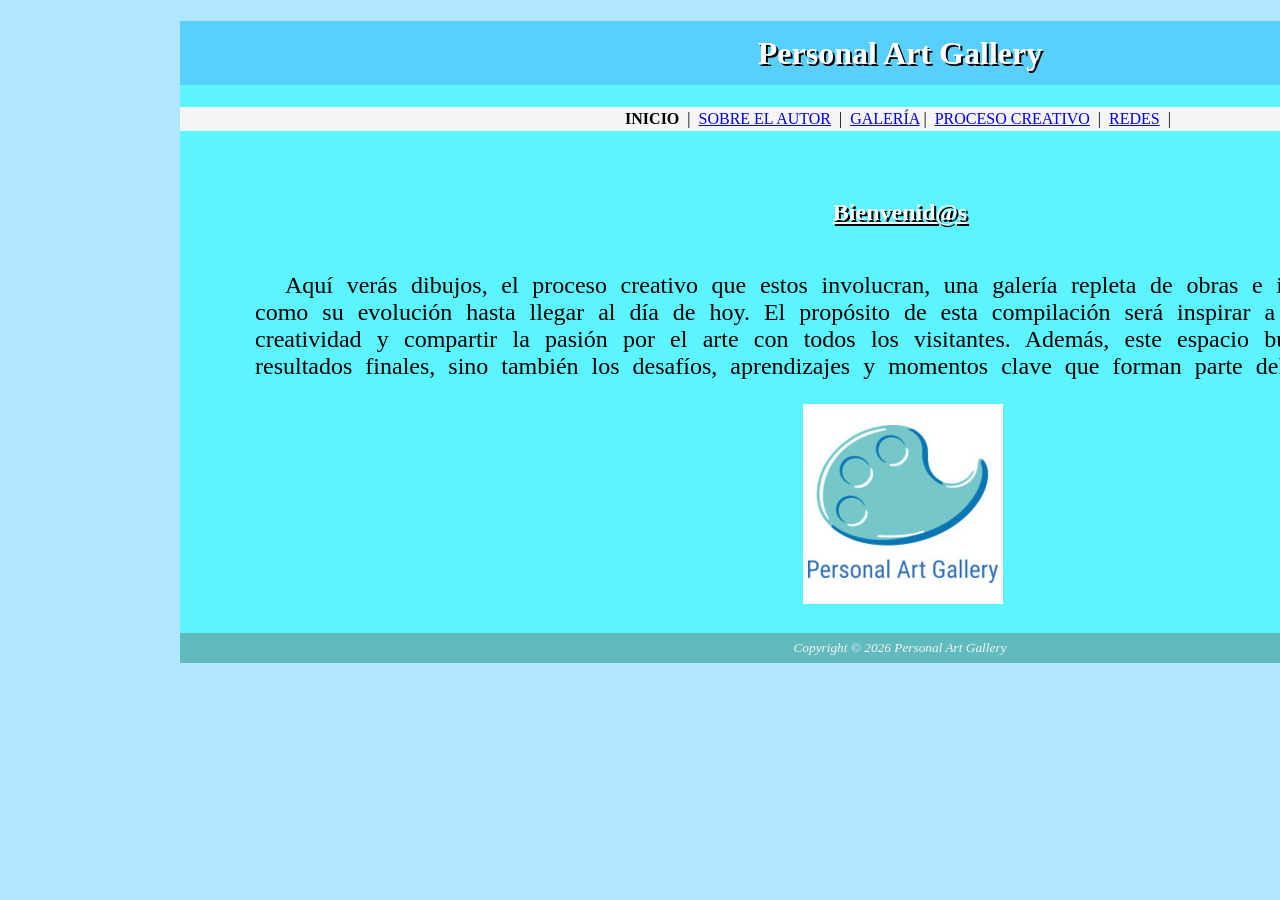
<file: index.html>
<!DOCTYPE html>
<html lang="es">

<head>
    <meta charset="UTF-8">
    <meta name="viewport" content="width=device-width, initial-scale=1.0">    

    <title>Personal Art Gallery</title>

        <link rel="stylesheet" href="config.css">

</head>

<body>
    <div>
    <header>
        <h1>Personal Art Gallery</h1>
    </header>
    <nav>
        <strong>Inicio</strong> &nbsp;|&nbsp;
        <a href="artista.html">Sobre el Autor</a> &nbsp;|&nbsp;
        <a href="gallery.html">Galería</a>&nbsp;|&nbsp;
        <a href="proceso.html">Proceso Creativo</a> &nbsp;|&nbsp;
        <a href="contacto.html">Redes</a> &nbsp;|&nbsp;
    </nav>

<main>
      <h2>Bienvenid@s</h2>
<p>Aquí verás dibujos, el proceso creativo que estos involucran, una galería repleta de obras e información del autor, así como su evolución hasta llegar al día de hoy. El propósito de esta compilación será inspirar a otros artistas, motivar la creatividad y compartir la pasión por el arte con todos los visitantes. Además, este espacio busca mostrar no solo los resultados finales, sino también los desafíos, aprendizajes y momentos clave que forman parte del camino artístico.</p>
        <div class="PersonalArtGallery"><img src="Imagenes/logo.jpg" alt="logo de la web"></div>
</main>

    <footer>
        <small><i> Copyright &copy; 2026 Personal Art Gallery </i></small>
    </footer>

</div>
</body>
</html>
</file>
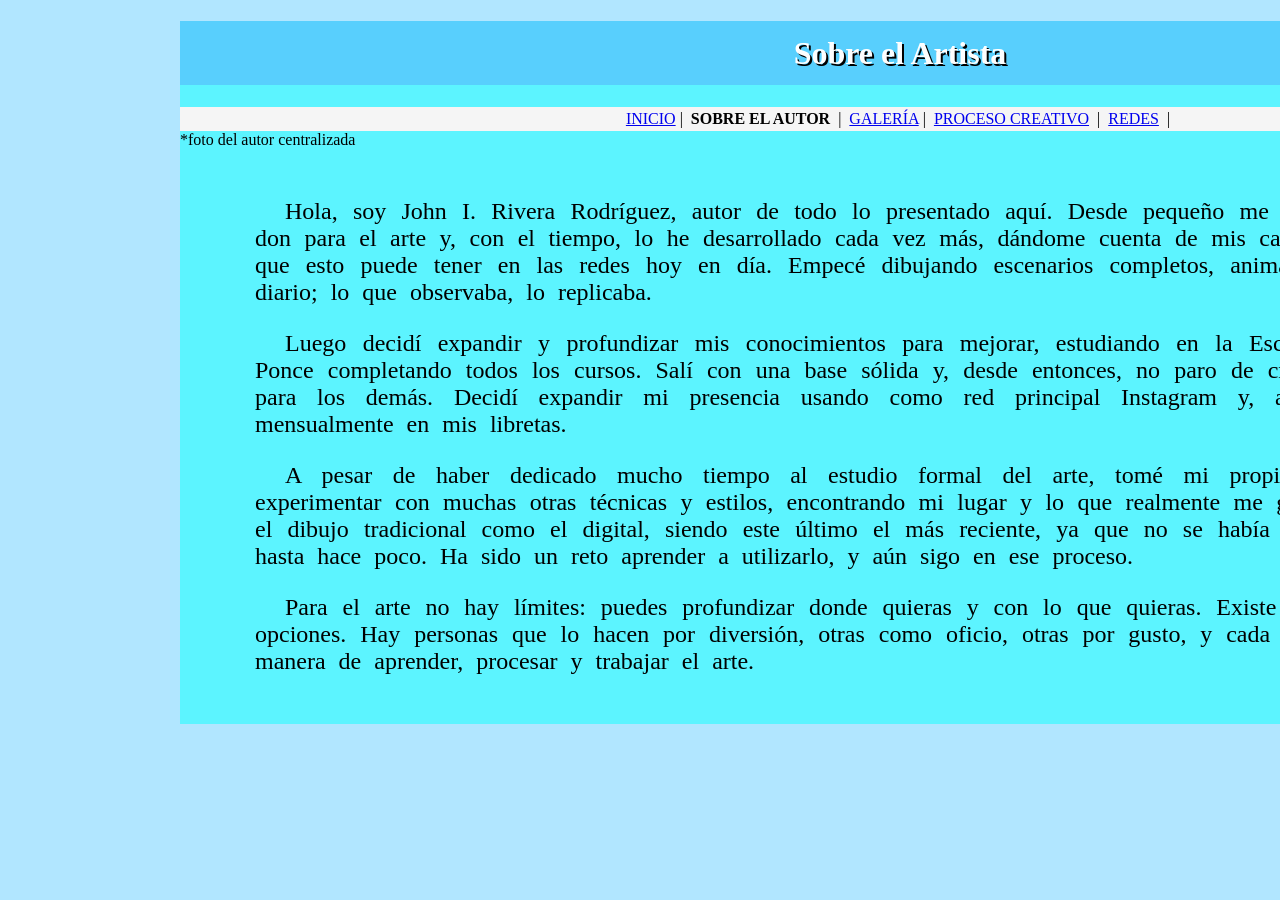
<file: artista.html>
<!DOCTYPE html>
<html lang="es">
<head>
    <meta charset="UTF-8">
    <meta name="viewport" content="width=device-width, initial-scale=1.0">
    <title>Sobre el autor</title>
        <link rel="stylesheet" href="config.css">
</head>
<body>
<div> 


<header>
        <h1>Sobre el Artista</h1>
</header>

    <nav>
        <a href="index.html">Inicio</a>&nbsp;|&nbsp;
        <strong>Sobre el Autor</strong> &nbsp;|&nbsp;
        <a href="gallery.html">Galería</a>&nbsp;|&nbsp;
        <a href="proceso.html">Proceso Creativo</a> &nbsp;|&nbsp;
        <a href="contacto.html">Redes</a> &nbsp;|&nbsp;
    </nav>

    *foto del autor centralizada
<main>

<p> Hola, soy John I. Rivera Rodríguez, autor de todo lo presentado aquí. Desde pequeño me han dicho que tengo un don para el arte y, con el tiempo, lo he desarrollado cada vez más, dándome cuenta de mis capacidades y del potencial que esto puede tener en las redes hoy en día. Empecé dibujando escenarios completos, animales y cosas que veía a diario; lo que observaba, lo replicaba. </p>

<p>Luego decidí expandir y profundizar mis conocimientos para mejorar, estudiando en la Escuela de Bellas Artes de Ponce completando todos los cursos. Salí con una base sólida y, desde entonces, no paro de crear, tanto para mí como para los demás. Decidí expandir mi presencia usando como red principal Instagram y, al día de hoy, practico mensualmente en mis libretas.</p>

<p> A pesar de haber dedicado mucho tiempo al estudio formal del arte, tomé mi propio rumbo y comencé a experimentar con muchas otras técnicas y estilos, encontrando mi lugar y lo que realmente me gusta hacer. Trabajo tanto el dibujo tradicional como el digital, siendo este último el más reciente, ya que no se había integrado a mis estudios hasta hace poco. Ha sido un reto aprender a utilizarlo, y aún sigo en ese proceso.</p>

<p>Para el arte no hay límites: puedes profundizar donde quieras y con lo que quieras. Existe una infinita variedad de opciones. Hay personas que lo hacen por diversión, otras como oficio, otras por gusto, y cada una te contará su propia manera de aprender, procesar y trabajar el arte.</p>

</main>

</div>
</body>
</html>
</file>
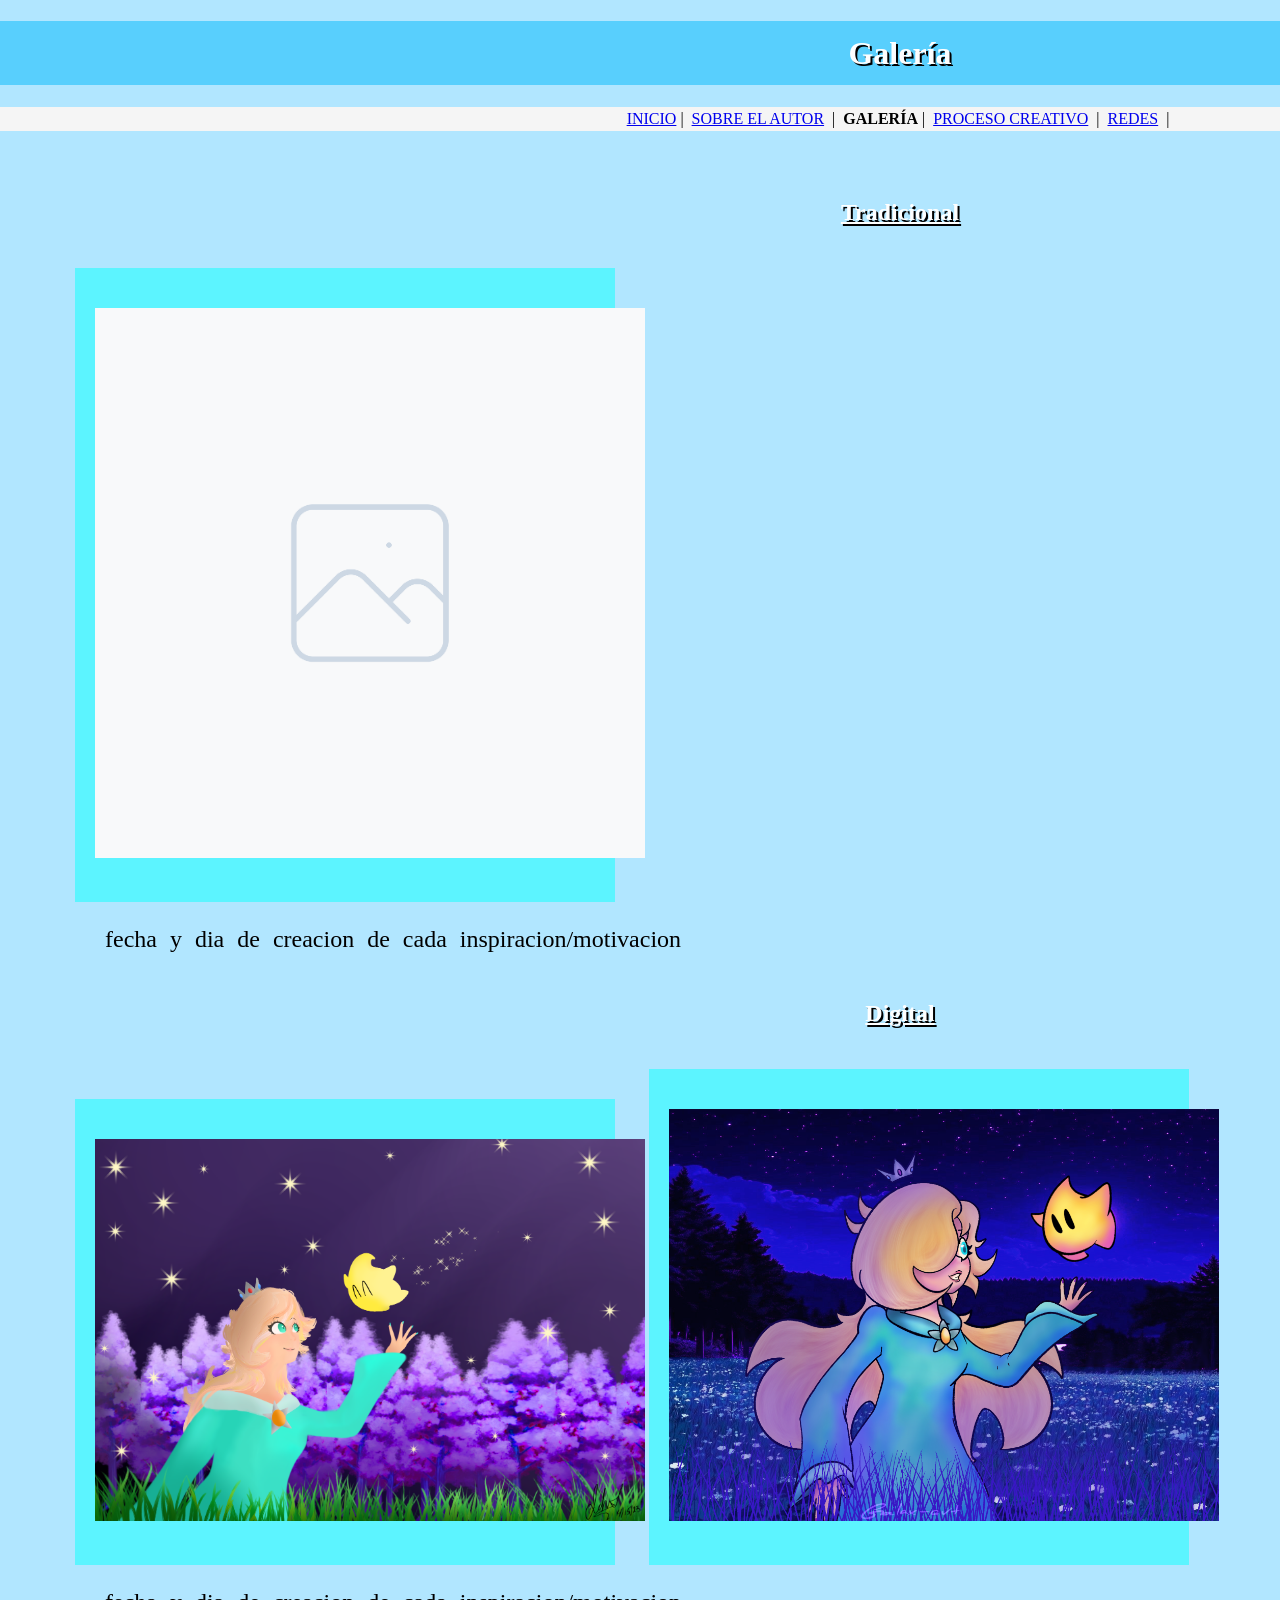
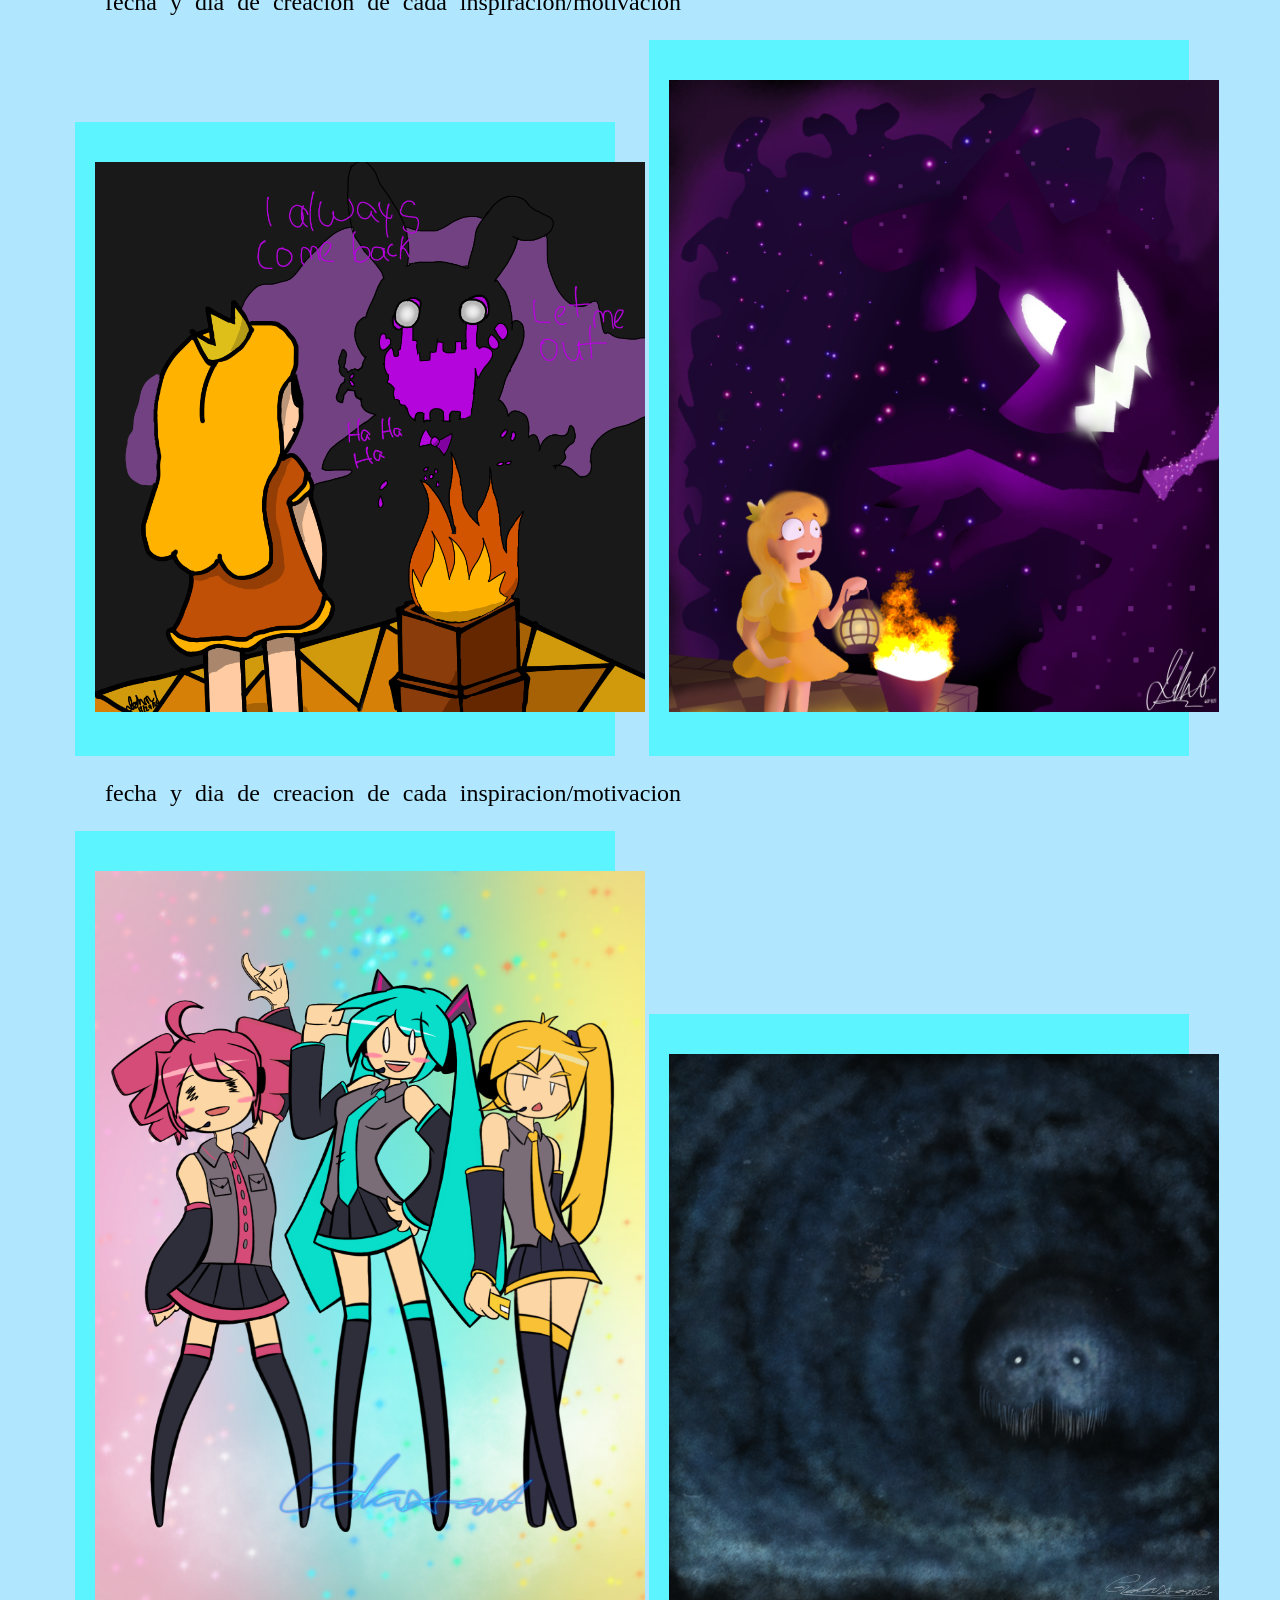
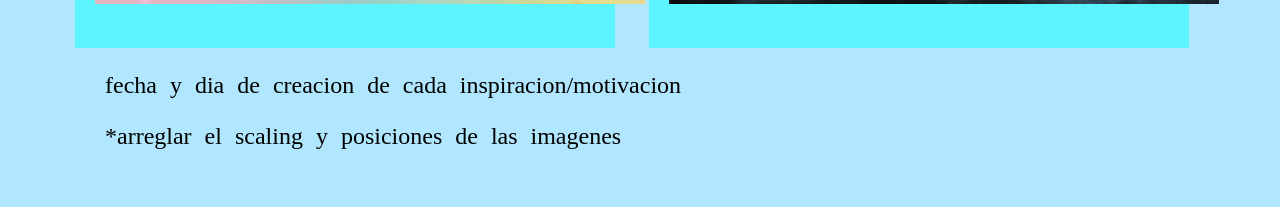
<file: gallery.html>
<!DOCTYPE html>
<html lang="es">

<head>
    <meta charset="UTF-8">
    <meta name="viewport" content="width=device-width, initial-scale=1.0">
    <title>Sobre el autor</title>

    <link rel="stylesheet" href="config.css">
</head>

<body>



        <header>
            <h1>Galería</h1>
        </header>

        <nav>
            <a href="index.html">Inicio</a>&nbsp;|&nbsp;
            <a href="artista.html">Sobre el Autor</a> &nbsp;|&nbsp;
            <strong> Galería</strong>&nbsp;|&nbsp;
            <a href="proceso.html">Proceso Creativo</a> &nbsp;|&nbsp;
            <a href="contacto.html">Redes</a> &nbsp;|&nbsp;
        </nav>

        <main>


            <h2>Tradicional</h2>
            <div class="gallery"><img src="Imagenes/hold.png" alt="placeholder"></div>

            <p> fecha y dia de creacion de cada
                inspiracion/motivacion</p>
            <h2>Digital</h2>

            <div class="gallery"><img src="Imagenes/RosaLuma.png" alt="1"></div>

            <div class="gallery"><img src="Imagenes/RosaLumaR.PNG" alt="2"></div>
            <p> fecha y dia de creacion de cada
                inspiracion/motivacion</p>


            <div class="gallery"><img src="Imagenes/PQ.png" alt="1"></div>
            <div class="gallery"><img src="Imagenes/PQR.png" alt="2"></div>
            <p> fecha y dia de creacion de cada
                inspiracion/motivacion</p>


            <div class="gallery"><img src="Imagenes/Triple.PNG" alt="1"></div>
            <div class="gallery"><img src="Imagenes/Iron.png" alt="1"></div>
            <p> fecha y dia de creacion de cada
                inspiracion/motivacion</p>

            <p> *arreglar el scaling y posiciones de las imagenes</p>
        </main>

</body>

</html>
</file>
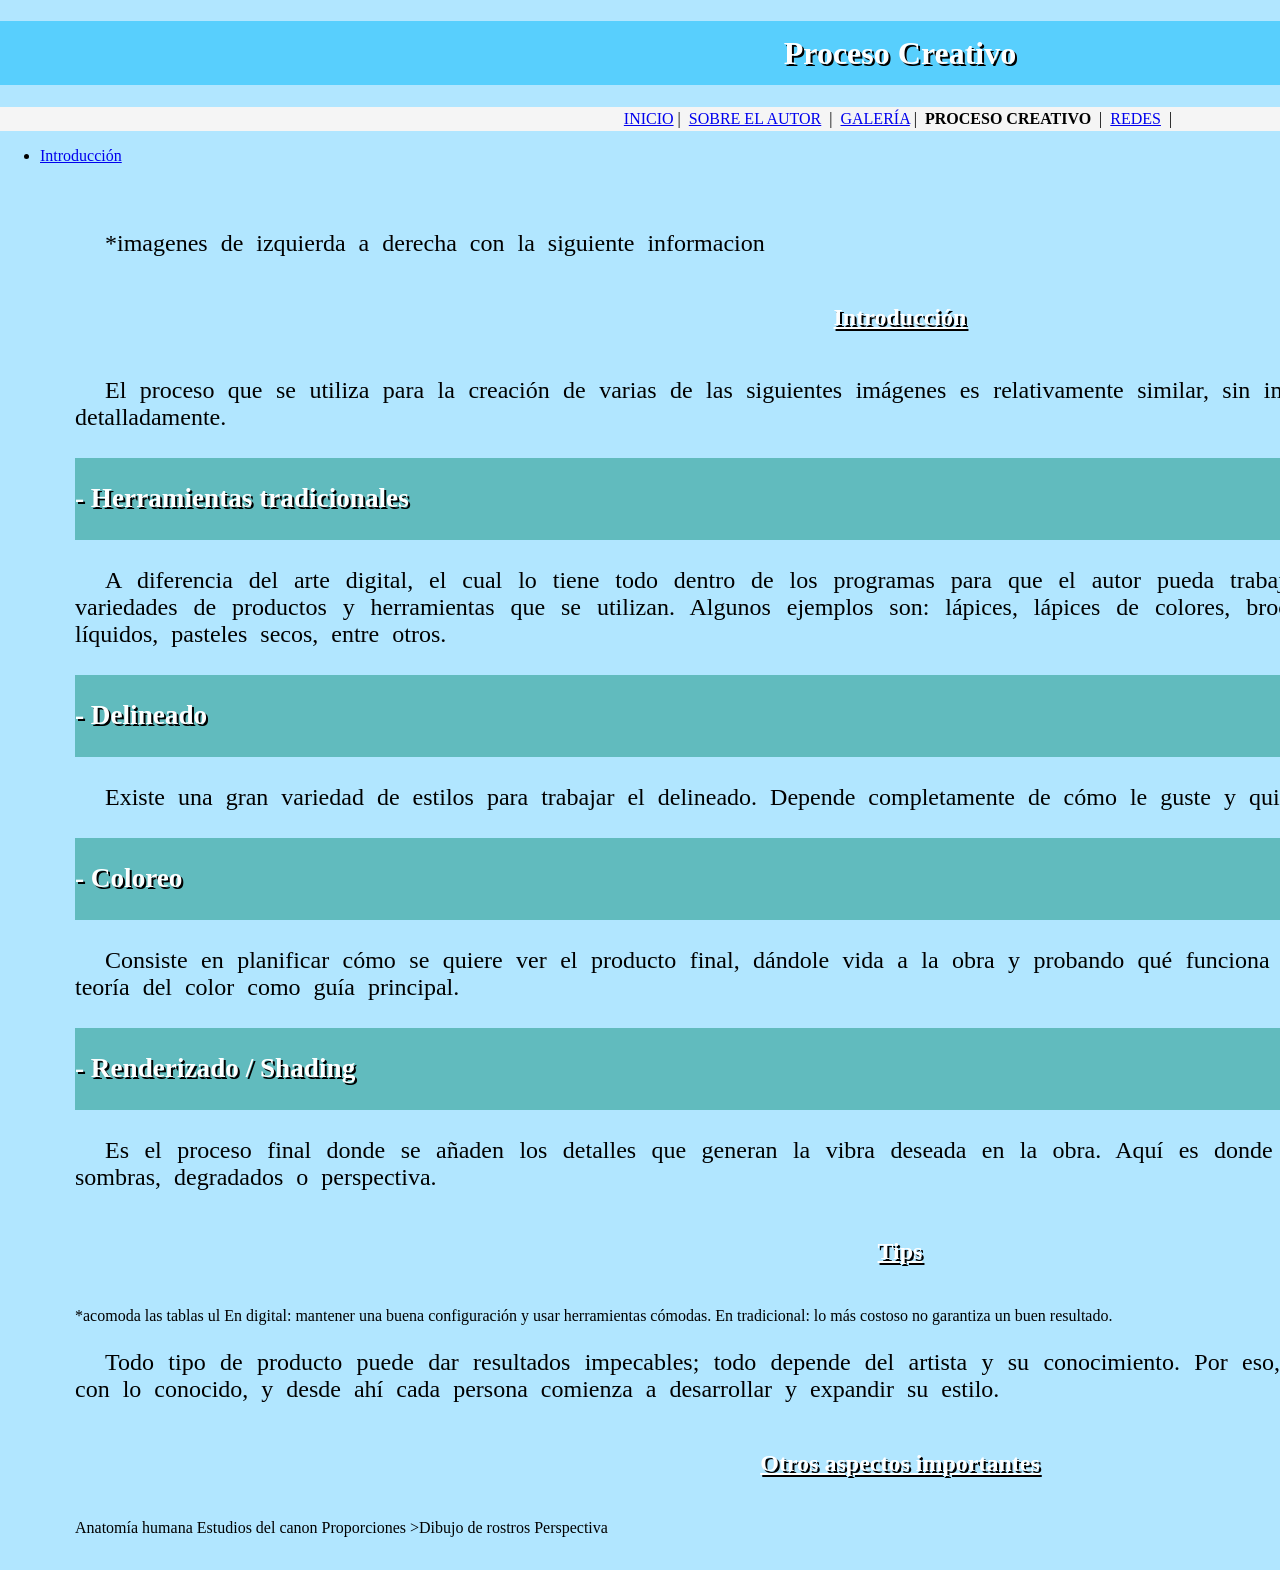
<file: proceso.html>
<!DOCTYPE html>
<html lang="es">

<head>
    <meta charset="UTF-8">
    <meta name="viewport" content="width=device-width, initial-scale=1.0">
    <title>Sobre el autor</title>

    <link rel="stylesheet" href="config.css">
</head>

<body>


        <header>
            <h1>Proceso Creativo </h1>
        </header>

        <nav>
            <a href="index.html">Inicio</a>&nbsp;|&nbsp;
            <a href="artista.html">Sobre el Autor</a> &nbsp;|&nbsp;
            <a href="gallery.html">Galería</a>&nbsp;|&nbsp;
            <strong> Proceso Creativo </strong>&nbsp;|&nbsp;
            <a href="contacto.html">Redes</a> &nbsp;|&nbsp;
        </nav>
        <ul> <!-- # para traslado en la pag, va directamente a la sección mencionada -->
            <li><a href="#">Introducción</a></li>

        </ul>
        <main>
            <p> *imagenes de izquierda a derecha con la siguiente informacion</p>


            <h2> Introducción</h2>
            <p>El proceso que se utiliza para la creación de varias de las siguientes imágenes es relativamente similar,
                sin importar el ámbito. Ambos serán explicados detalladamente.</p>

            <h3> - Herramientas tradicionales</h3>
            <p>A diferencia del arte digital, el cual lo tiene todo dentro de los programas para que el autor pueda
                trabajar, en el arte tradicional existen grandes variedades de productos y herramientas que se utilizan.

                Algunos ejemplos son: lápices, lápices de colores, brochas, acuarelas, pinturas acrílicas, pasteles
                líquidos, pasteles secos, entre otros.</p>

            <h3> - Delineado </h3>
            <p>Existe una gran variedad de estilos para trabajar el delineado.
                Depende completamente de cómo le guste y quiera trabajar el artista.</p>

            <h3> - Coloreo</h3>
            <p>Consiste en planificar cómo se quiere ver el producto final, dándole vida a la obra y probando qué
                funciona y qué no.
                Para este proceso, se utiliza la teoría del color como guía principal.</p>

            <h3> - Renderizado / Shading</h3>
            <p>Es el proceso final donde se añaden los detalles que generan la vibra deseada en la obra.
                Aquí es donde realmente resalta, ya sea mediante luces, sombras, degradados o perspectiva.</p>

            <h2>Tips</h2> *acomoda las tablas ul

            En digital: mantener una buena configuración y usar herramientas cómodas.
            En tradicional: lo más costoso no garantiza un buen resultado.

            <p>Todo tipo de producto puede dar resultados impecables; todo depende del artista y su conocimiento. Por
                eso, al momento de crear, siempre se trabaja con lo conocido, y desde ahí cada persona comienza a
                desarrollar y expandir su estilo.</p>

            <h2>Otros aspectos importantes</h2>

            Anatomía humana
            Estudios del canon
            Proporciones
            >Dibujo de rostros
            Perspectiva

        </main>


</body>

</html>
</file>
<file: config.css>
div {background-color: #5cf4ff; margin-left: auto; margin-right: auto; width: 80%;}
body{background-color: rgb(177, 230, 255); width: 1800px; margin-left: auto; margin-right:auto;}
main {padding: 25px 75px;}
h1{line-height: 200%; background-color: rgb(88, 207, 253); color: rgba(255, 255, 255, 0.993); text-shadow: 2px 2px 0px #000;text-align: center}
h2{line-height: 300%;text-align: center;color: rgba(255, 255, 255, 0.993); text-shadow: 2px 2px 0px #000; text-decoration: underline;}
h3 {line-height: 300%; text-align: left; background-color: #61bbbe; color: rgba(255, 255, 255, 0.993); text-shadow: 2px 2px 0px #000; font-size: 170%;}
nav {background-color: whitesmoke;text-align: center;line-height: 150%; text-transform: uppercase;}
p {text-align: justify; text-indent: 30px; word-spacing: 7px; font-size: x-large;}
footer {text-align: center;line-height:  180%; background-color: #61bbbe; color:whitesmoke}
address {background-color: #5cf4ff; font-style: italic; font-weight: 700;}
.PersonalArtGallery {
border: #5cf4ff;
margin-bottom: auto;
width:15%;
}
.gallery {
 
width: 540px;
display: inline-block;
margin-right: 30px;
}
.gallery img{
    padding: 40px 20px;
    width: 550px;
}

.contacto {
border: #5cf4ff;
margin-bottom: auto;
width:15%;
}
</file>
